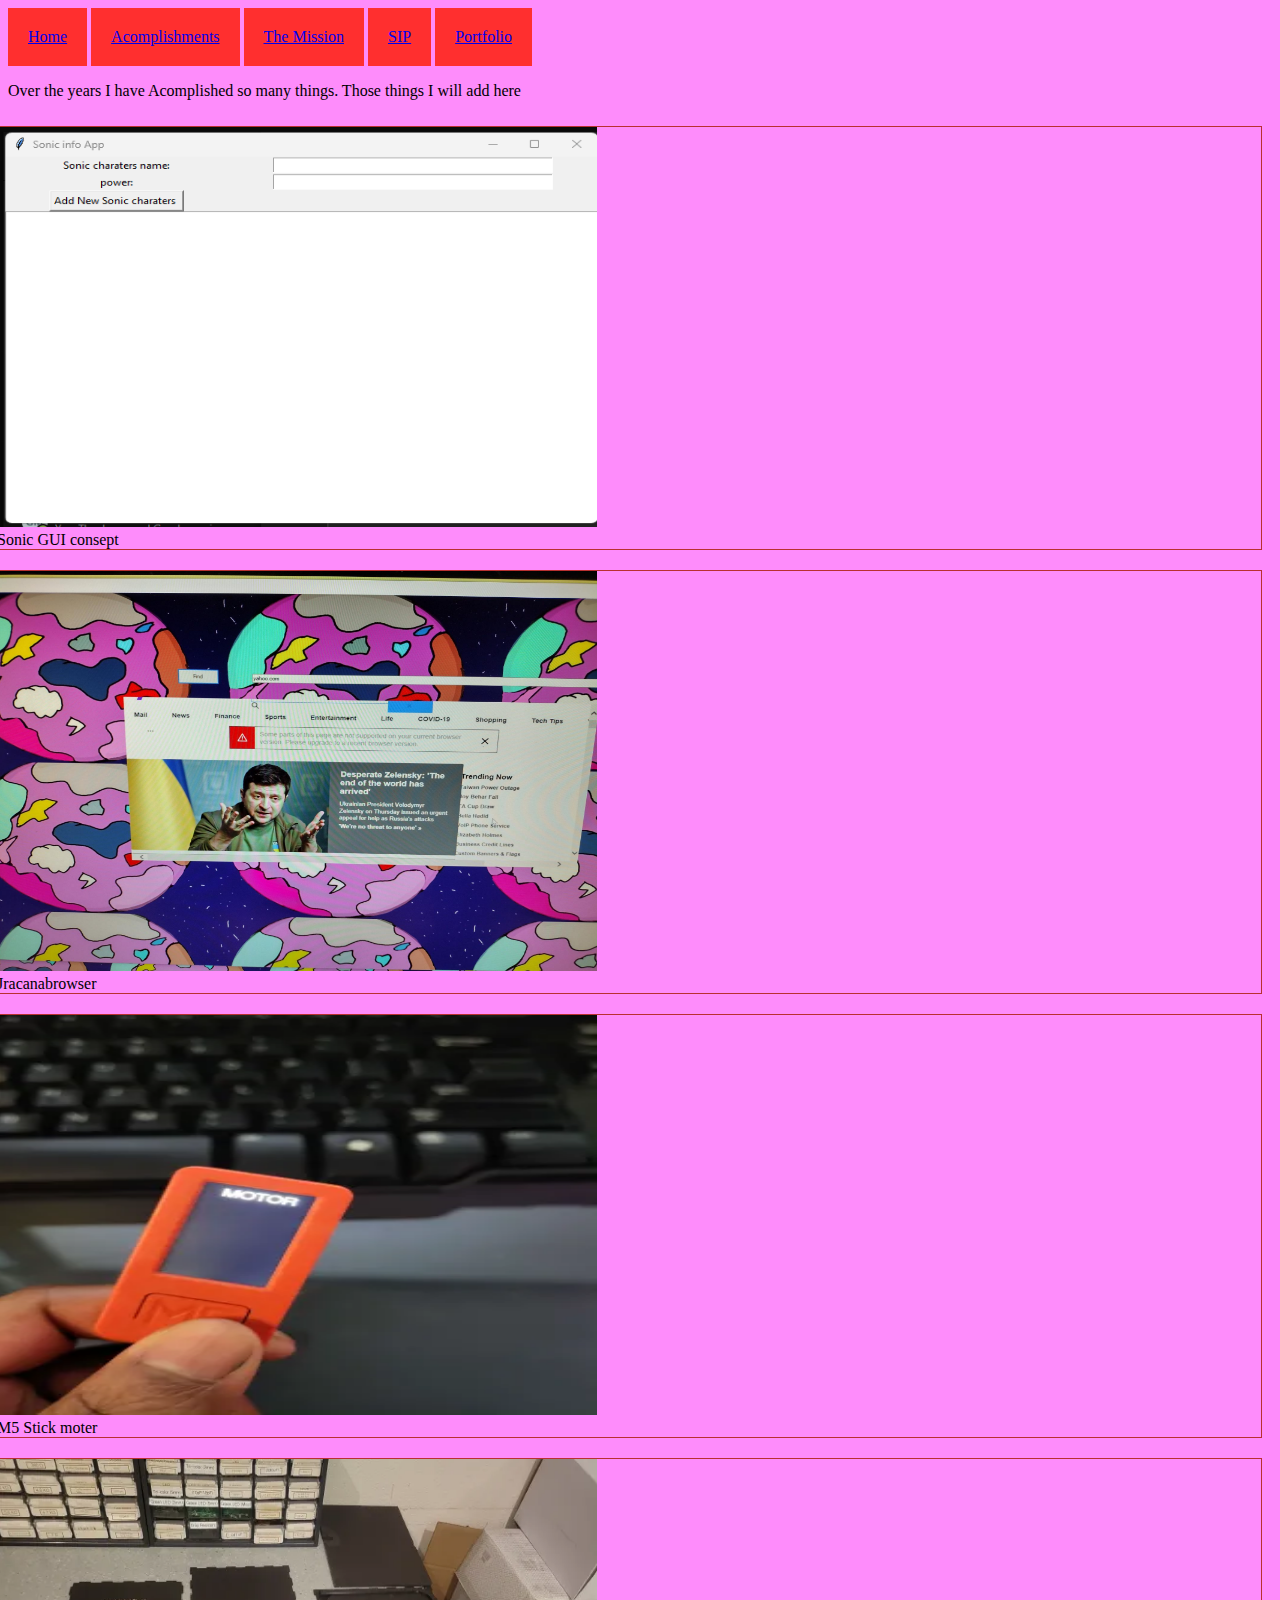
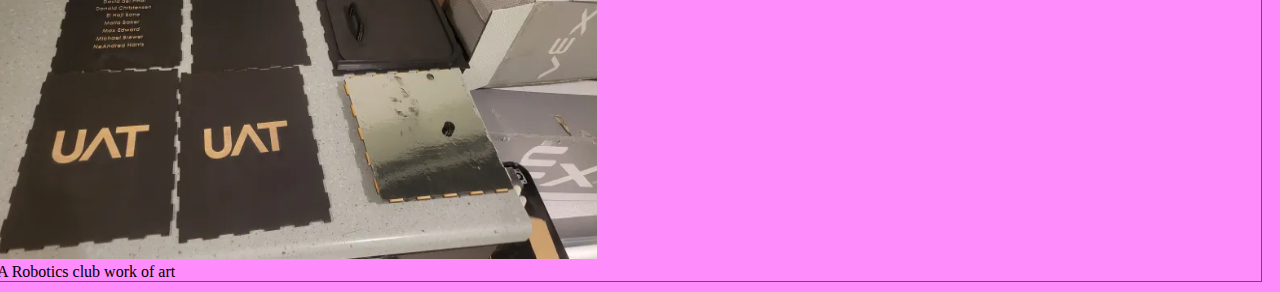
<file: templets/Acomplishments.html>
<!DOCTYPE html>
<html>
<head>
    <meta charset="UTF-8" />
    <title>Acomplishments</title>
</head>
<style>
  body{
      background-color: rgba(254, 91, 250, 0.70);
  }
  h1{
      color:darkred;
      
  }
  
  p{
      font-family: Italic;
      size: 40;
  }
</style>
<style>
  ul {
list-style-type: vertical;
margin: 100;
padding: 50;
overflow: hidden;
}

li {
float: Top ;
}

li {
display: inline-block;
padding: 20px;
background-color: #ce0909; 

}
</style>
<body>
    
    <div class="container">
  
  
      <li><a href="../index.html">Home</a></li></button>
      <li><a href="./Acomplishments.html">Acomplishments</a></li></button>
     <li><a href="./Objectives.html">The Mission</a></li></button>
       <li><a href="./SIP.html">SIP</a></li></button>
         <li><a href="./Portfolio.html">Portfolio</a></li></button>
          
   
     
   </nav>
</body>
<p>Over the years I have Acomplished so many things. Those things I will add here</p>
<body>
  <style>
    div.gallery{
        margin: 10px;
        border: 1px solid #b93030;
        float:right;
        width: 1180px;
    }
    div.gallery {
             width:100%;
             height:auto;
            }
  
</style>
<style>
  ul {
list-style-type: vertical;
margin: 100;
padding: 50;
overflow: hidden;
}

li {
float: Top ;
}

li {
display: inline-block;
padding: 20px;
background-color: #ff2f2f; 

}
/*the code above is the code that controles the border colors*/
</style>
  <div class="gallery">
    <a target="_show" href="../static/Sonic info working!.png">
      <img src="../static/Sonic info working!.png" alt="web" width="600" height="400">
    </a>
    <div class="desc">Sonic GUI consept</div>
  </div>
  
  <div class="gallery">
    <a target="_show" href="../static/Jracana browser.jpg">
      <img src="../static/Jracana browser.jpg" alt="Jracana browser" width="600" height="400">
    </a>
    <div class="desc">Jracanabrowser</div>
  </div>
  
  <div class="gallery">
    <a target="_show" href="../static/M5 Stick display the word moter.webp">
      <img src="../static/M5 Stick display the word moter.webp" alt="M5 stick" width="600" height="400">
    </a>
    <div class="desc">M5 Stick moter</div>
  </div>
  
  <div class="gallery">
    <a target="_fun" href="../static/Reasin cleaner Robotics club.webp">
      <img src="../static/Reasin cleaner Robotics club.webp" alt="Resin cleaner" width="600" height="400">
    </a>
    <div class="desc">A Robotics club work of art</div>
  </div>
</body>
</html>
</file>
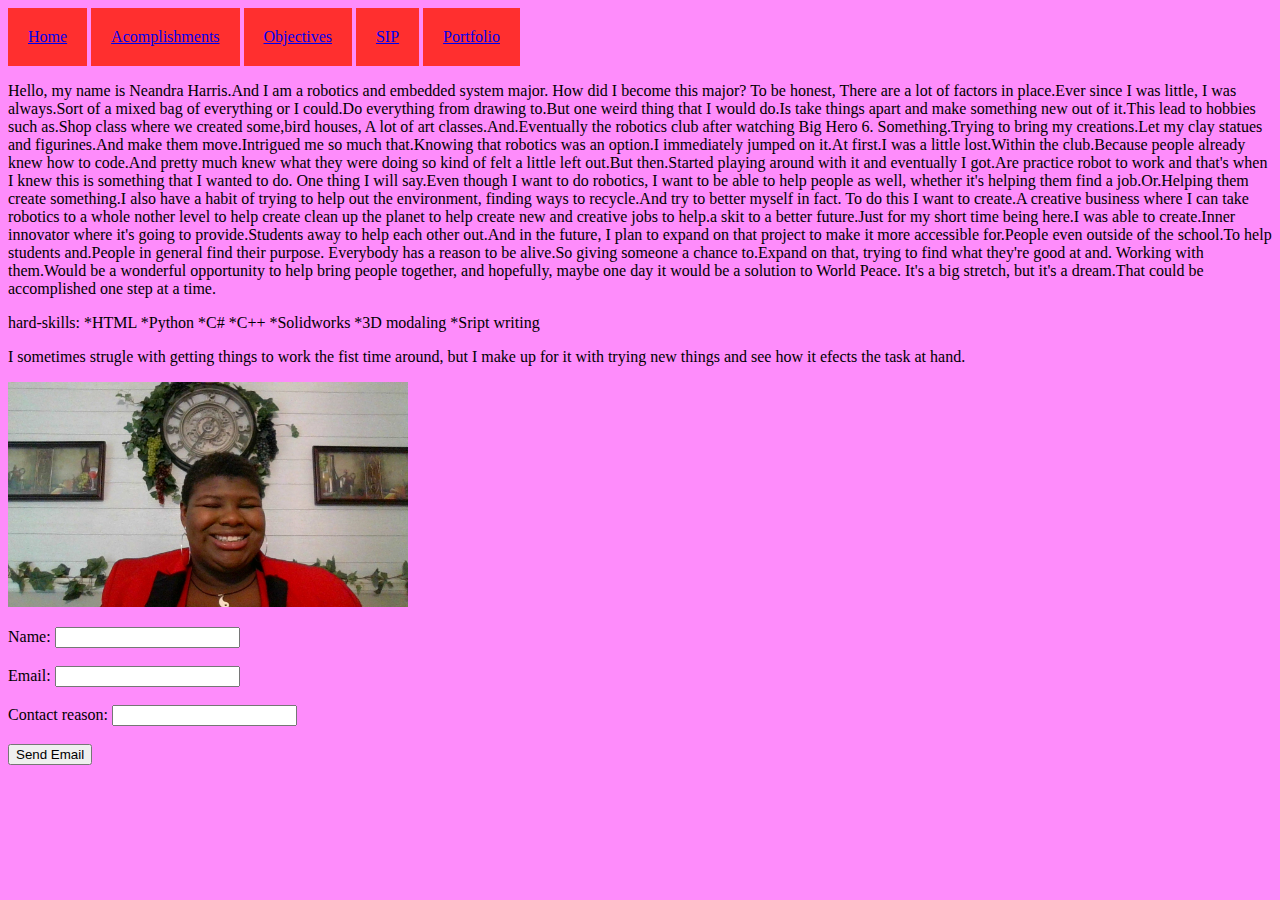
<file: templets/Portfolio.html>
<!DOCTYPE html>
<html>
<head>
    <meta charset="UTF-8" />
    <title>Portfolio</title>
    <style>
        .profile{
            width: 400px;
        }
        .button{
        background-color: crimson;
        border: cyan;

       }
    </style>
     <style>
      ul {
    list-style-type: vertical;
    margin: 100;
    padding: 50;
    overflow: hidden;
  }
  
  li {
    float: Top ;
  }
  
  li {
    display: inline-block;
    padding: 20px;
    background-color: #ce0909; 
    
  }
  </style>
    <style>
        body{
            background-color: rgba(254, 91, 250, 0.70);
        }
        h1{
            color:darkred;
            
        }
        
        p{
            font-family: italic;
            size: 40;
        }
      </style>
      
</head>
<body>
    <div class="container">
  
  
        <li><a href="../index.html">Home</a></li></button>
        <li><a href="./Acomplishments.html">Acomplishments</a></li></button>
        <li><a href="./Objectives.html">Objectives</a></li></button>
         <li><a href="./SIP.html">SIP</a></li></button>
           <li><a href="./Portfolio.html">Portfolio</a></li></button>
            
     
    
    <p>Hello, my name is Neandra Harris.And I am a robotics and embedded system major. How did I become this major? To be honest, There are a lot of factors in place.Ever since I was little, I was always.Sort of a mixed bag of everything or I could.Do everything from drawing to.But one weird thing that I would do.Is take things apart and make something new out of it.This lead to hobbies such as.Shop class where we created some,bird houses, A lot of art classes.And.Eventually the robotics club after watching Big Hero 6. Something.Trying to bring my creations.Let my clay statues and figurines.And make them move.Intrigued me so much that.Knowing that robotics was an option.I immediately jumped on it.At first.I was a little lost.Within the club.Because people already knew how to code.And pretty much knew what they were doing so kind of felt a little left out.But then.Started playing around with it and eventually I got.Are practice robot to work and that's when I knew this is something that I wanted to do. One thing I will say.Even though I want to do robotics, I want to be able to help people as well, whether it's helping them find a job.Or.Helping them create something.I also have a habit of trying to help out the environment, finding ways to recycle.And try to better myself in fact. To do this I want to create.A creative business where I can take robotics to a whole nother level to help create clean up the planet to help create new and creative jobs to help.a skit to a better future.Just for my short time being here.I was able to create.Inner innovator where it's going to provide.Students away to help each other out.And in the future, I plan to expand on that project to make it more accessible for.People even outside of the school.To help students and.People in general find their purpose. Everybody has a reason to be alive.So giving someone a chance to.Expand on that, trying to find what they're good at and. Working with them.Would be a wonderful opportunity to help bring people together, and hopefully, maybe one day it would be a solution to World Peace. It's a big stretch, but it's a dream.That could be accomplished one step at a time. 
</p>
    <p>hard-skills:
        *HTML
        *Python
        *C#
        *C++
        *Solidworks
        *3D modaling
        *Sript writing
        </p>
    
    <p>I sometimes strugle with getting things to work the fist time around, but I make up for it with trying new things and see how it efects the task at hand.</p>
       <img class="profile" src="../static/WIN_20240502_12_37_03_Pro.jpg" alt="A nice picture of NeAndrea Harris"> 
       <style>
        ul {
      list-style-type: vertical;
      margin: 100;
      padding: 50;
      overflow: hidden;
    }
    
    li {
      float: Top ;
    }
    
    li {
      display: inline-block;
      padding: 20px;
      background-color: #ff2f2f; 
      
    }
    /*the code above is the code that controles the border colors*/
      </style>
    <form method="post" action="maito:neandreaweb@gmail.com">
        <p><a href="mailto:neandreaweb@gmail.com"></a></p>
    <label for="name">Name: </label>
    <input type="text" id="message" name="input"><br><br>
    <label for="Email">Email: </label>
    <input type="text" id="message" name="input"><br><br>
    <label for="reason for contact">Contact reason: </label>
    <input type="text" id="message" name="input"><br><br>
    
<input type="submit" value="Send Email">
  </form>
</body>
</html>
</file>
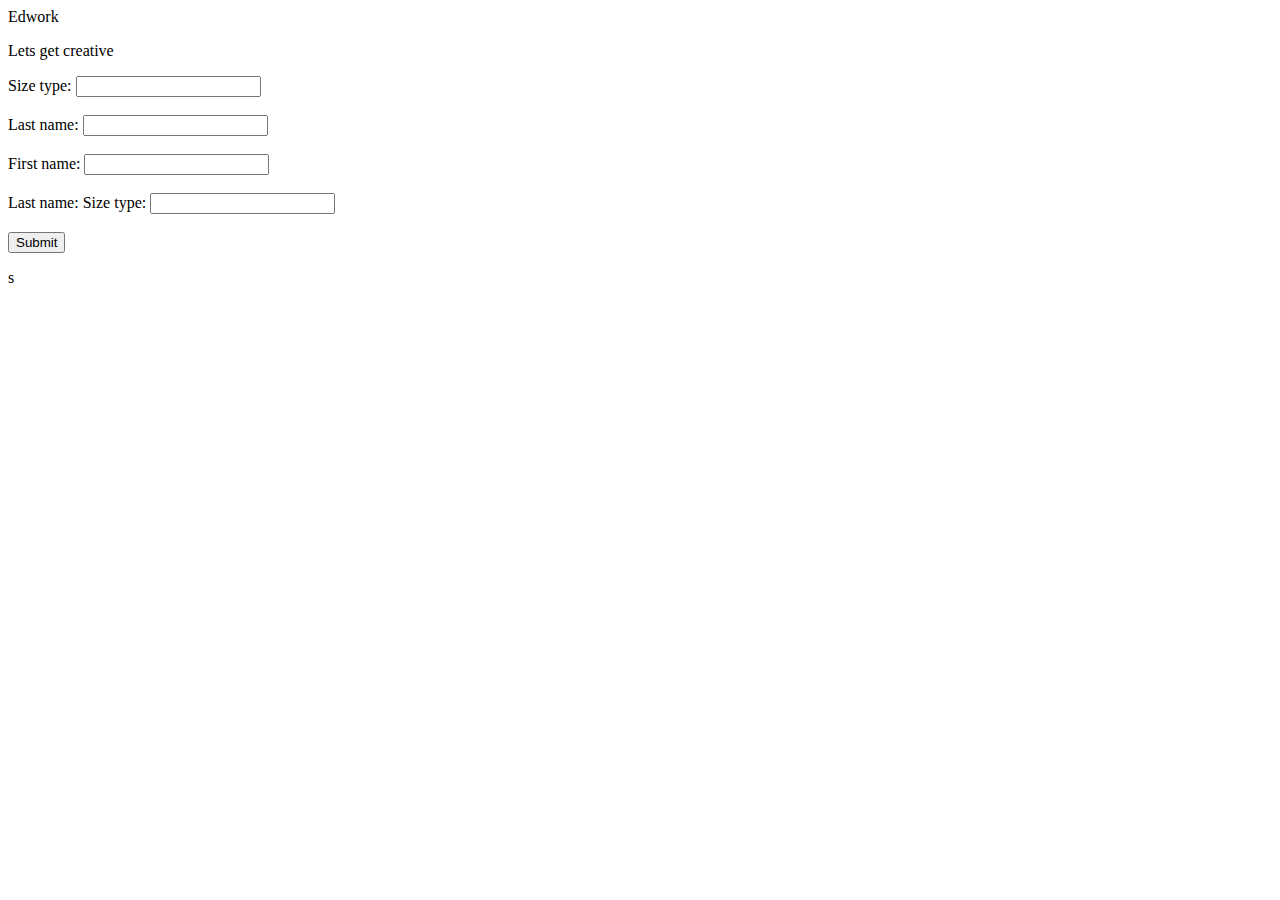
<file: templets/Ed test/Edwork.html>
Edwork
<!DOCTYPE html>
<html>

<head>
    <meta charset="UTF-8" />
    <title>Creation</title>
<style>
.create{
    border: red;
    size:25%;
}
</style>
<body>
    <p>Lets get creative</p>
    <form action="Create">
        <label for="Size">Size type: </label>
        <input type="text" id="fname" name="fname"><br><br>
        <label for="Quanaty">Last name: </label>
        <input type="text" id="lname" name="lname"><br><br>
        <label for="Shape">First name: </label>
        <input type="text" id="input" name="fname"><br><br>
        <label for="coating">Last name: </label>
        <label for="color">Size type: </label>
        <input type="text" id="lname" name="lname"><br><br>

        <input type="submit" value="Submit">
      </form>
</body>
</html>s
</file>
